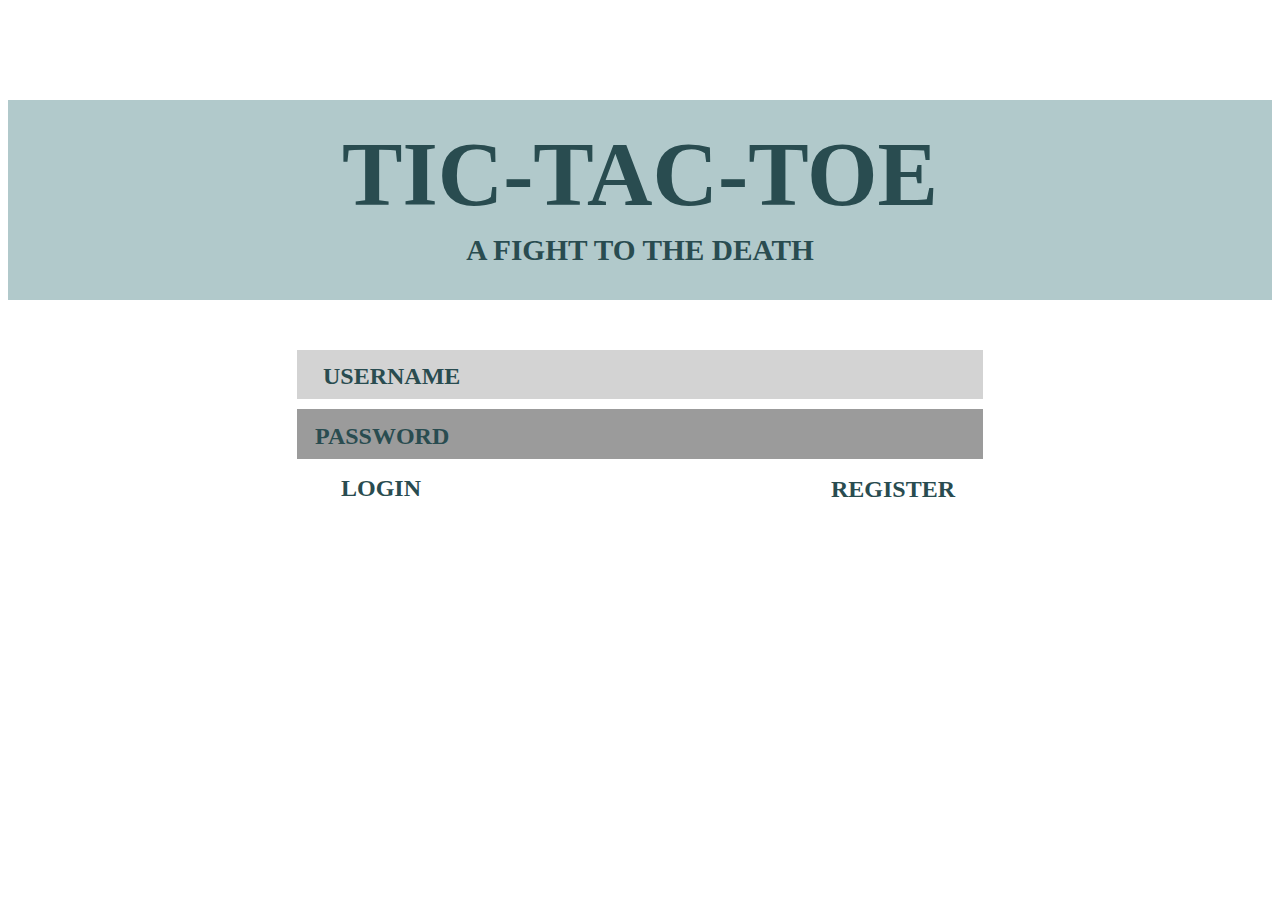
<file: Quoll_TTTCode/login.html>
<html>
	<header>
		<title>Tic Tac Toe Login</title>
		<link rel="stylesheet" type="text/css" href="loginstyle.css"/>
		<script type="text/javascript" src="jquery.js"></script>
	</header>

	<body>
		<div class = "welcomeBanner">
			<div class = "tttwelcome">TIC-TAC-TOE</div>
			<div class = "tttaftertxt">A FIGHT TO THE DEATH</div>
		</div>
		<center>
		<form action = "tttlogin.php" method = "post">
			<fieldset class = "username">USERNAME<input class = "un" type = "text" name = "username"></fieldset>
			<fieldset class = "password">PASSWORD<input class = "pw" type = "password" name = "password"></fieldset>
			<div class = "loginregister">
				<input class = "loginbutton" type = "submit" value = "LOGIN">
				<a class = "registrationbutton" href="Register.html">REGISTER</a>
			</div>
			</form>
		<center>
	</body>
</html>
</file>
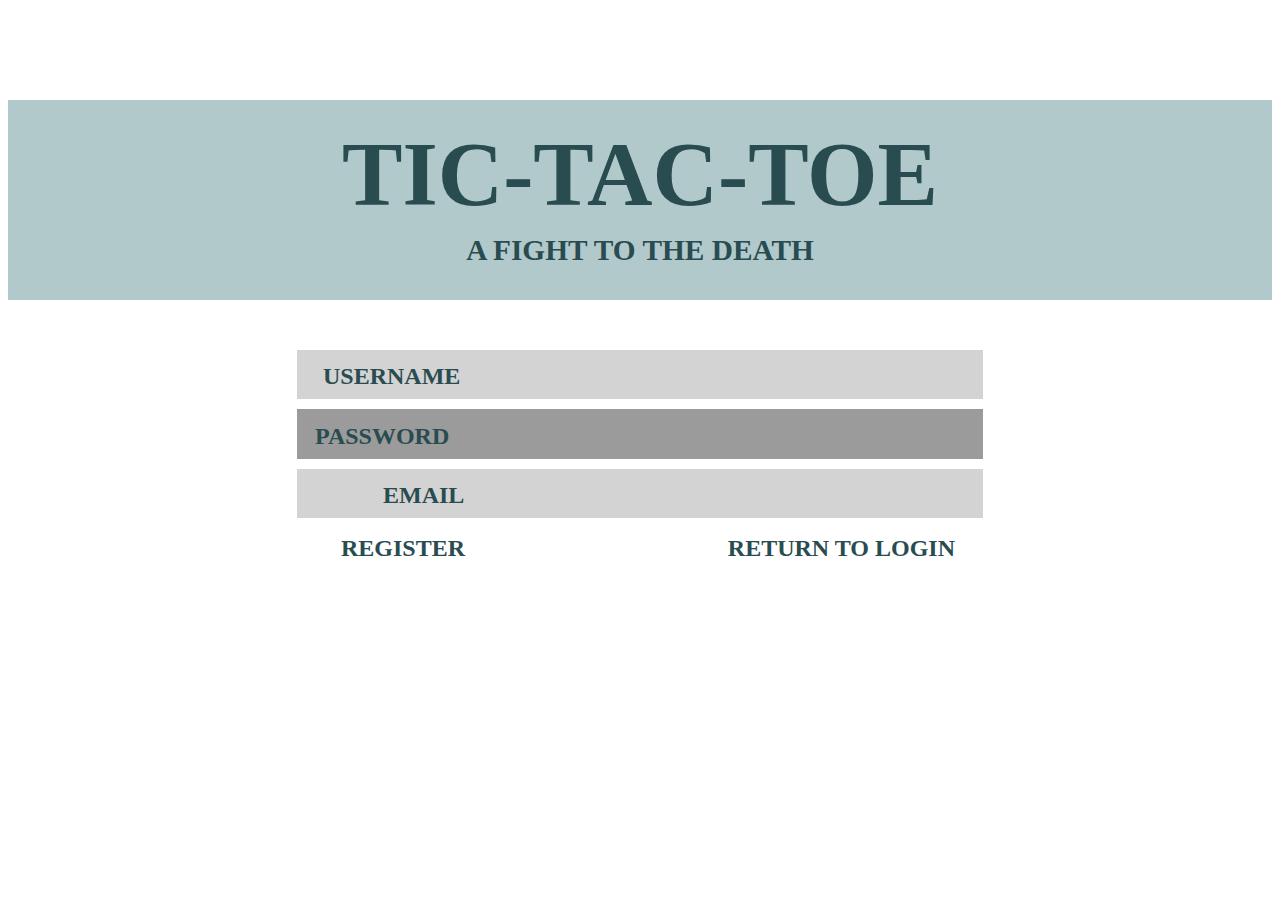
<file: Quoll_TTTCode/Register.html>
<html>
	<header>
		<title>Tic Tac Toe Registration</title>
		<link rel="stylesheet" type="text/css" href="registerstyle.css"/>
		<script type="text/javascript" src="jquery.js"></script>
	</header>

	<body>
		<div class = "welcomeBanner">
			<div class = "tttwelcome">TIC-TAC-TOE</div>
			<div class = "tttaftertxt">A FIGHT TO THE DEATH</div>
		</div>
		<center>
		<form action = "tttreg.php" method = "post">
			<fieldset class = "username">USERNAME<input type = "text" name = "username" maxlength = "11"></fieldset>
			<fieldset class = "password">PASSWORD<input type = "password" name = "password" maxlength = "30"></fieldset>
			<fieldset class = "email">EMAIL<input type = "email" name = "email" maxlength = "30"></fieldset>
			<div class = "loginregister">
				<input class = "registerbutton" type = "submit" value = "REGISTER">
				<a class = "returntologin" href="Login.html">RETURN TO LOGIN</a>
			</div>
			</form>
		<center>
	</body>
</html>
</file>
<file: Quoll_TTTCode/loginstyle.css>
body{
	overflow : hidden;
}

.welcomeBanner{
	margin-top : 100px;
	height : 200;
	width : 100%;
	background-color: #B1C9CB;
}

.tttWelcome{
	line-height : 150px;
	font-family : Verdana, serif;
	font-size : 68pt;
	font-weight : bold;
	text-align : center;
	color : #294C50;
}

.tttaftertxt{
	line-height : 0px;
	font-family : Verdana, serif;
	font-size : 22pt;
	font-weight : bold;
	text-align : center;
	color : #294C50;
}

.username{
    text-indent : 8px;
	margin-top : 50px;
	height : 26px;
	width : 650px;
	font-family : Verdana, serif;
	font-size : 18pt;
	font-weight : bold;
	background-color : #D3D3D3;
	line-height : 36px;
	text-align : left;
	border-style : none;
	color : #294C50;
}

.password{
	margin-top : 10px;
	height : 26px;
	width : 650px;
	font-family : Verdana, serif;
	font-size : 18pt;
	font-weight : bold;
	background-color : #9B9B9B;
	line-height : 36px;
	text-align : left;
	border-style : none;
	color : #294C50;
}

input{
	border-style : none;
	height : 40px;
	vertical-align : middle;
	width : 450;	
	margin-left : 20px;
	font-family : Verdana, serif;
	font-size : 12pt;
	font-weight : bold;
	text-transform : uppercase;
	background-color : inherit;
	color : #294C50;
	
}

.loginregister{
	margin-top : 10px;
	height : 40px;
	width : 650px;
	font-family : Verdana, serif;
	font-size : 18pt;
	font-weight : bold;
	line-height : 40px;
	color : #294C50;
}

.loginbutton{
	float : left;
	text-align : left;
	color : #294C50;
	font-family : Verdana, serif;
	font-size : 18pt;
	font-weight : bold;
	width : 140px;
}

.registrationbutton{
	float : right;
	margin-right : 10px;
	color : #294C50;	
	font-family : Verdana, serif;
	font-size : 18pt;
	font-weight : bold;
	text-decoration : none;
}
</file>
<file: Quoll_TTTCode/registerstyle.css>
body{
	overflow : hidden;
}

.welcomeBanner{
	margin-top : 100px;
	height : 200;
	width : 100%;
	background-color: #B1C9CB;
}

.tttWelcome{
	line-height : 150px;
	font-family : Verdana, serif;
	font-size : 68pt;
	font-weight : bold;
	text-align : center;
	color : #294C50;
}

.tttaftertxt{
	line-height : 0px;
	font-family : Verdana, serif;
	font-size : 22pt;
	font-weight : bold;
	text-align : center;
	color : #294C50;
}

.username{
    text-indent : 8px;
	margin-top : 50px;
	height : 26px;
	width : 650px;
	font-family : Verdana, serif;
	font-size : 18pt;
	font-weight : bold;
	background-color : #D3D3D3;
	line-height : 36px;
	text-align : left;
	border-style : none;
	color : #294C50;
}

.password{
	margin-top : 10px;
	height : 26px;
	width : 650px;
	font-family : Verdana, serif;
	font-size : 18pt;
	font-weight : bold;
	background-color : #9B9B9B;
	line-height : 36px;
	text-align : left;
	border-style : none;
	color : #294C50;
}

.email{
    text-indent : 68px;
	margin-top : 10px;
	height : 26px;
	width : 650px;
	font-family : Verdana, serif;
	font-size : 18pt;
	font-weight : bold;
	background-color : #D3D3D3;
	line-height : 36px;
	text-align : left;
	border-style : none;
	color : #294C50;
}

input{
	border-style : none;
	height : 40px;
	vertical-align : middle;
	width : 450;	
	margin-left : 20px;
	font-family : Verdana, serif;
	font-size : 12pt;
	font-weight : bold;
	text-transform : uppercase;
	background-color : inherit;
	color : #294C50;
	
}

.loginregister{
	margin-top : 10px;
	height : 40px;
	width : 650px;
	font-family : Verdana, serif;
	font-size : 18pt;
	font-weight : bold;
	line-height : 40px;
	color : #294C50;
}

.registerbutton{
	float : left;
	text-align : left;
	color : #294C50;
	font-family : Verdana, serif;
	font-size : 18pt;
	font-weight : bold;
	width : 140px;
}

.returntologin{
	float : right;
	margin-right : 10px;
	color : #294C50;	
	font-family : Verdana, serif;
	font-size : 18pt;
	font-weight : bold;
	text-decoration : none;
}
</file>
